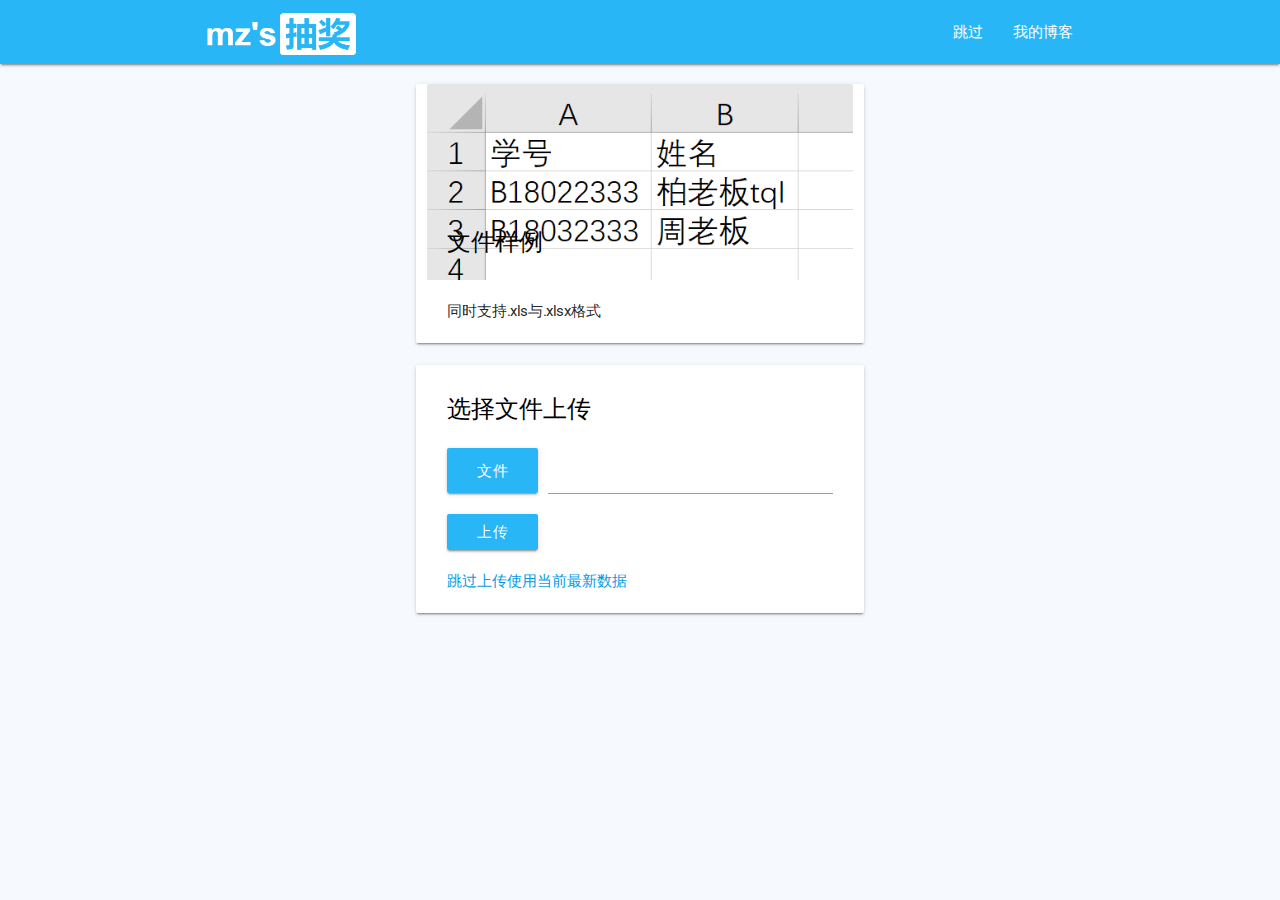
<file: src/main/resources/templates/index.html>
<!DOCTYPE html>
<html lang="en" xmlns:th="http://www.thymeleaf.org">
<head>
    <title>上传文件</title>
    <link rel="icon" type="image/x-icon" th:href="@{~/src/images/icon.ico}">
    <link rel="shortcut icon" th:href="@{~/src/images/icon.ico}" type="image/x-icon">
    <!--Import Google Icon Font-->
    <link href="http://fonts.googleapis.com/icon?family=Material+Icons" rel="stylesheet">
    <!--Import materialize.css-->
    <link type="text/css" rel="stylesheet" href="../static/src/css/materialize.css" th:href="@{~/src/css/materialize.css}" media="screen,projection"/>
    <!--Let browser know website is optimized for mobile-->
    <meta name="viewport" content="width=device-width, initial-scale=1.0"/>
    <link type="text/css" href="../static/index/css/index.css" th:href="@{~/index/css/index.css}" rel="styleSheet"/>

</head>
<body>
<nav class="light-blue lighten-1" role="navigation">
    <div class="nav-wrapper container"><img src="../static/src/images/logo.png" th:src="@{~/src/images/logo.png}" id="logo-container">
        <ul class="right hide-on-med-and-down">
            <li><a href="/raffle">跳过</a></li>
            <li><a href="https://blog.xanderc.top">我的博客</a></li>
        </ul>

        <ul id="nav-mobile" class="side-nav">
            <li><a href="/raffle">跳过</a></li>
            <li><a href="https://blog.xanderc.top">我的博客</a></li>
        </ul>
        <a href="#" data-activates="nav-mobile" class="button-collapse"><i class="material-icons">menu</i></a>
    </div>
</nav>
<div class="container row">
    <div class="card col s12 m8 offset-m2 l6 offset-l3" id="main-card">
        <div class="card-image">
            <img src="../static/index/images/sample.png" th:src="@{~/index/images/sample.png}" style="width: 100%">
            <span class="card-title black-text ">文件样例</span>
        </div>
        <div class="card-content">
            <p>同时支持.xls与.xlsx格式</p>
        </div>
    </div>
    <div class="card col s12 m8 offset-m2 l6 offset-l3">
        <div class="card-content">
            <span class="card-title black-text ">选择文件上传</span>
            <form method="POST" enctype="multipart/form-data" action="/upload">
                <div class="file-field input-field">
                    <div class="btn light-blue lighten-1">
                        <span>文件</span>
                        <input type="file" name="file">
                    </div>
                    <div class="file-path-wrapper black-text">
                        <input class="file-path validate black-text" type="text">
                    </div>
                </div>
                <input class="waves-effect waves-light btn light-blue lighten-1"type="submit" value="上传" />
            </form>
            <a id="jump" href="/raffle">跳过上传使用当前最新数据</a>
        </div>

    </div>
</div>
<script type="text/javascript" src="../static/src/js/materialize.js" th:src="@{~/src/js/materialize.js}"></script>
<script src="../static/src/js/jquery-3.4.1.js" th:src="@{~/src/js/jquery-3.4.1.js}"></script>
</body>
</html>
</file>
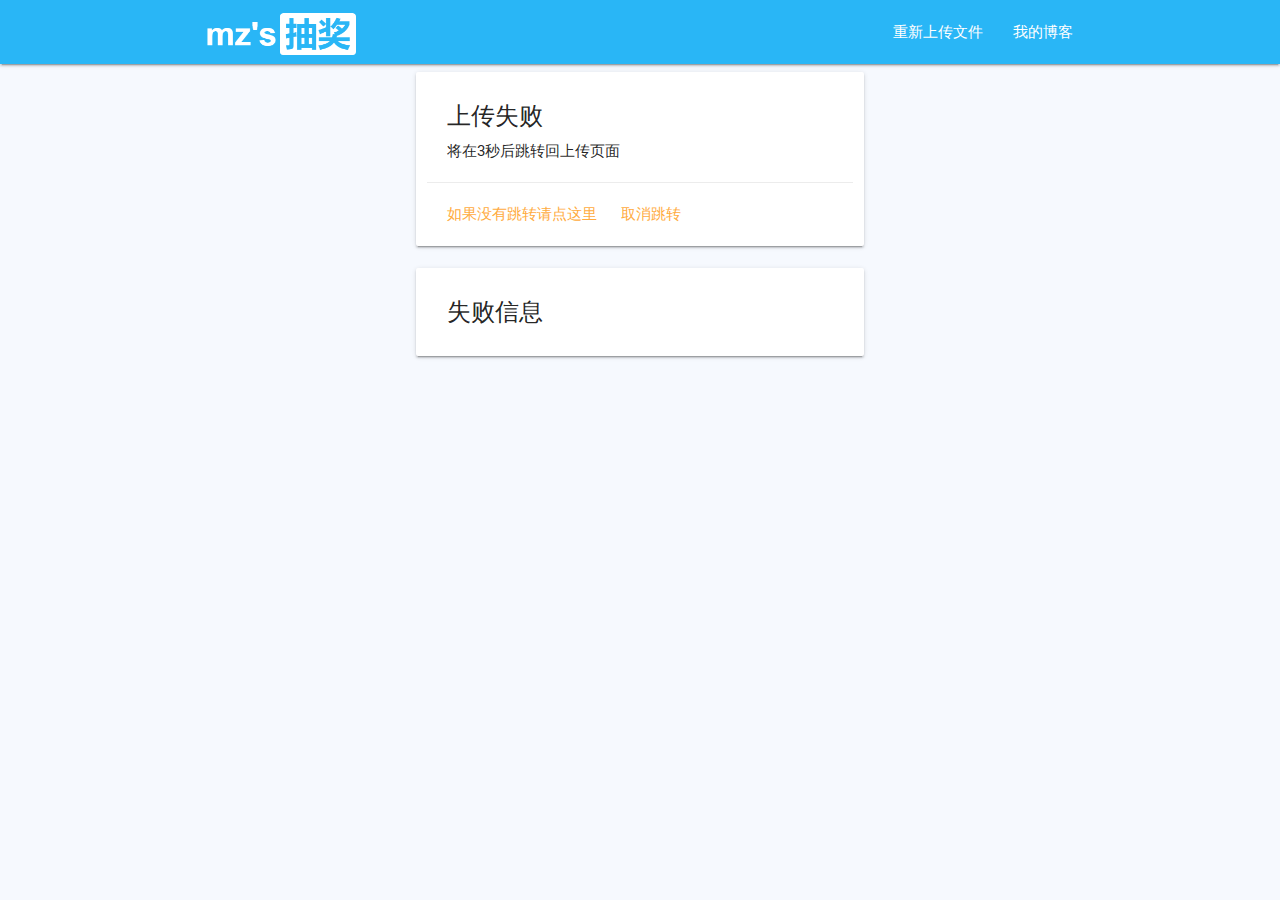
<file: src/main/resources/templates/failure.html>
<!DOCTYPE html>
<html lang="en" xmlns:th="http://www.thymeleaf.org">
<head>
    <meta charset="UTF-8">
    <title>上传失败</title>
    <link rel="icon" type="image/x-icon" th:href="@{~/src/images/icon.ico}">
    <link rel="shortcut icon" th:href="@{~/src/images/icon.ico}" type="image/x-icon">
    <!--Import Google Icon Font-->
    <link href="http://fonts.googleapis.com/icon?family=Material+Icons" rel="stylesheet">
    <!--Import materialize.css-->
    <link type="text/css" rel="stylesheet" href="../static/src/css/materialize.css" th:href="@{~/src/css/materialize.css}" media="screen,projection"/>
    <!--Let browser know website is optimized for mobile-->
    <meta name="viewport" content="width=device-width, initial-scale=1.0"/>
    <script src="../static/src/js/jquery-3.4.1.js" th:src="@{~/src/js/jquery-3.4.1.js}"></script>
    <link type="text/css" href="../static/raffle/css/index.css" th:href="@{~/failure/css/index.css}" rel="styleSheet"/>
    <script type="text/javascript" src="../static/src/js/materialize.js" th:src="@{~/src/js/materialize.js}"></script>
</head>
<body>
<nav class="light-blue lighten-1" role="navigation">
    <div class="nav-wrapper container"><img alt="sample" src="../static/src/images/logo.png" th:src="@{~/src/images/logo.png}" id="logo-container">
        <ul class="right hide-on-med-and-down">
            <li><a href="#">重新上传文件</a></li>
            <li><a href="https://blog.xanderc.top">我的博客</a></li>
        </ul>

        <ul id="nav-mobile" class="side-nav">
            <li><a href="#">重新上传文件</a></li>
            <li><a href="https://blog.xanderc.top">我的博客</a></li>
        </ul>
        <a href="#" data-activates="nav-mobile" class="button-collapse"><i class="material-icons">menu</i></a>
    </div>
</nav>
<div class="container row card-container">
    <div class="card col s12 m8 offset-m2 l6 offset-l3" id="first-card">
        <div class="card-content">
            <span class="card-title">上传失败</span>
            <p id="timer">将在3秒后跳转回上传页面</p>
        </div>
        <div class="card-action">
            <a href="/">如果没有跳转请点这里</a>
            <a id="stop">取消跳转</a>
        </div>
    </div>
    <div class="card col s12 m8 offset-m2 l6 offset-l3">
        <div class="card-content">
            <span class="card-title">失败信息</span>
            <p th:text="${log}"></p>
        </div>
    </div>
</div>
<script src="../static/success/js/index.js" th:src="@{~/failure/js/index.js}"></script>
</body>
</html>
</file>
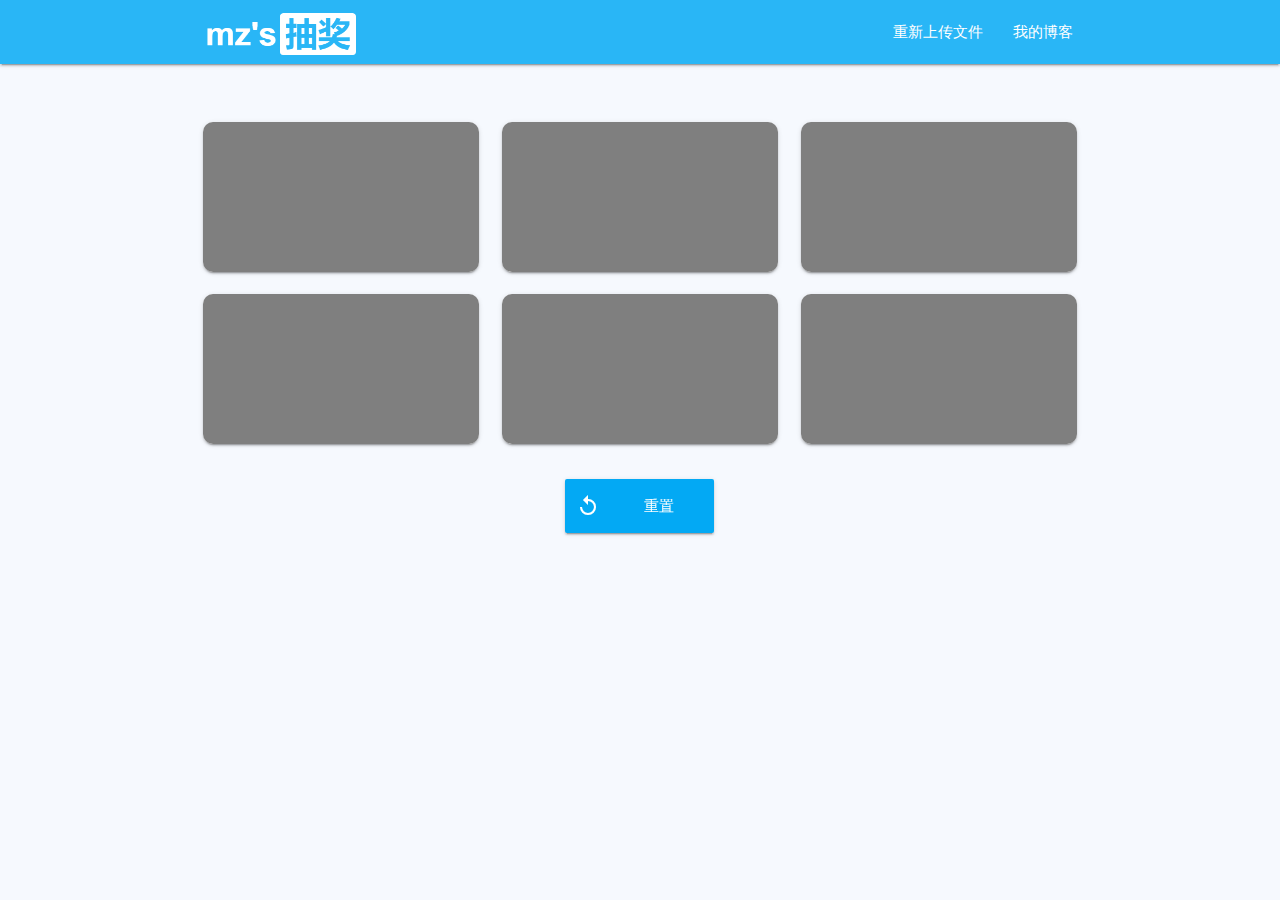
<file: src/main/resources/templates/raffle.html>
<!DOCTYPE html>
<html lang="en" xmlns:th="http://www.thymeleaf.org">
<head>
    <meta charset="UTF-8">
    <title>Raffle</title>
    <link rel="icon" type="image/x-icon" th:href="@{~/src/images/icon.ico}">
    <link rel="shortcut icon" th:href="@{~/src/images/icon.ico}" type="image/x-icon">
    <!--Import Google Icon Font-->
    <link href="http://fonts.googleapis.com/icon?family=Material+Icons" rel="stylesheet">
    <!--Import materialize.css-->
    <link type="text/css" rel="stylesheet" href="../static/src/css/materialize.css" th:href="@{~/src/css/materialize.css}" media="screen,projection"/>
    <!--Let browser know website is optimized for mobile-->
    <meta name="viewport" content="width=device-width, initial-scale=1.0"/>
    <script src="../static/src/js/jquery-3.4.1.js" th:src="@{~/src/js/jquery-3.4.1.js}"></script>
    <link type="text/css" href="../static/raffle/css/index.css" th:href="@{~/raffle/css/index.css}" rel="styleSheet"/>
    <script type="text/javascript" src="../static/src/js/materialize.js" th:src="@{~/src/js/materialize.js}"></script>
</head>
<body>
    <nav class="light-blue lighten-1" role="navigation">
        <div class="nav-wrapper container"><img alt="sample" src="../static/src/images/logo.png" th:src="@{~/src/images/logo.png}" id="logo-container">
          <ul class="right hide-on-med-and-down">
            <li><a href="/">重新上传文件</a></li>
            <li><a href="https://blog.xanderc.top">我的博客</a></li>
          </ul>
    
          <ul id="nav-mobile" class="side-nav">
            <li><a href="/">重新上传文件</a></li>
            <li><a href="https://blog.xanderc.top">我的博客</a></li>
          </ul>
          <a href="#" data-activates="nav-mobile" class="button-collapse"><i class="material-icons">menu</i></a>
        </div>
      </nav>

      <div class="container row" id="cards-container">
        <div class="col s12 m6 l4">
            <div class="card-panel valign-wrapper scratch-card">
                <p class="text" th:utext="*{sid0}">B19022323</p>
                <p class="text" th:utext="*{name0}"></p>
                <div class="my-canvas"><canvas class="canvas" id="canvas0"></canvas></div>
            </div>
        </div>
        <div class="col s12 m6 l4">
            <div class="card-panel valign-wrapper scratch-card">
                <p class="text" th:utext="*{sid1}">B19022323</p>
                <p class="text" th:utext="*{name1}"></p>
                <div class="my-canvas"><canvas class="canvas" id="canvas1"></canvas></div>
            </div>
        </div>
        <div class="col s12 m6 l4">
            <div class="card-panel valign-wrapper scratch-card">
                <p class="text" th:utext="*{sid2}">B19022323</p>
                <p class="text" th:utext="*{name2}"></p>
                <div class="my-canvas"><canvas class="canvas" id="canvas2"></canvas></div>
            </div>
        </div>
        <div class="col s12 m6 l4">
            <div class="card-panel valign-wrapper scratch-card">
                <p class="text" th:utext="*{sid3}">B19022323</p>
                <p class="text" th:utext="*{name3}"></p>
                <div class="my-canvas"><canvas class="canvas" id="canvas3"></canvas></div>
            </div>
        </div>
        <div class="col s12 m6 l4">
            <div class="card-panel valign-wrapper scratch-card">
                <p class="text" th:utext="*{sid4}">B19022323</p>
                <p class="text" th:utext="*{name4}"></p>
                <div class="my-canvas"><canvas class="canvas" id="canvas4"></canvas></div>
            </div>
        </div>
        <div class="col s12 m6 l4">
            <div class="card-panel valign-wrapper scratch-card">
                <p class="text" th:utext="*{sid5}">B19022323</p>
                <p class="text" th:utext="*{name5}"></p>
                <div class="my-canvas"><canvas class="canvas" id="canvas5"></canvas></div>
            </div>
        </div>
      </div>
      <div class="container row center-align">
        <div class="light-blue waves-effect waves-light btn-large col s6 offset-s3 m4 offset-m4 l2 offset-l5 " id="replay"><i class="material-icons left">replay</i>重置</div>
      </div>
    <script src="../static/raffle/js/index.js" th:src="@{~/raffle/js/index.js}"></script>
</body>
</html>
</file>
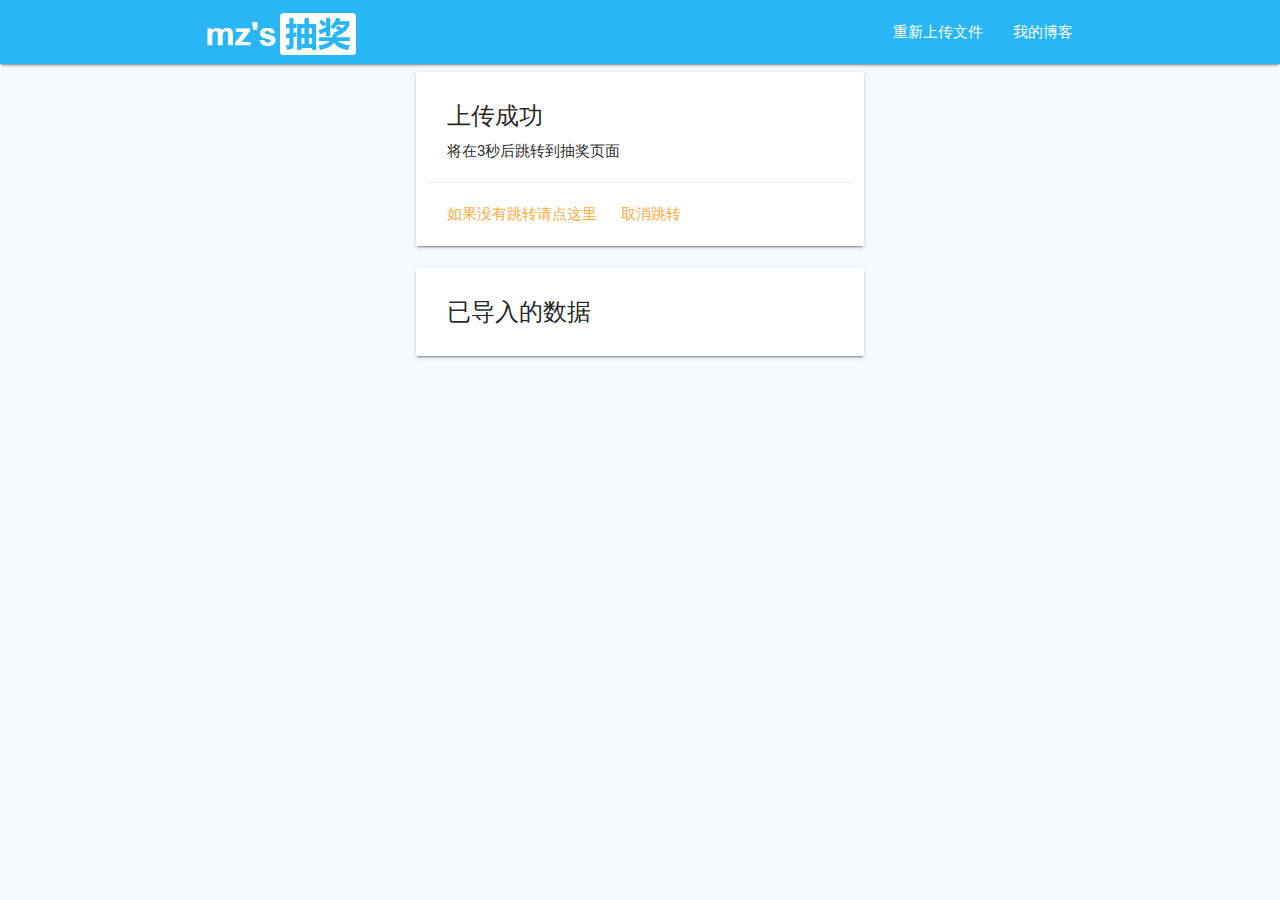
<file: src/main/resources/templates/success.html>
<!DOCTYPE html>
<html lang="en" xmlns:th="http://www.thymeleaf.org">
<head>
    <meta charset="UTF-8">
    <title>上传成功</title>
    <link rel="icon" type="image/x-icon" th:href="@{~/src/images/icon.ico}">
    <link rel="shortcut icon" th:href="@{~/src/images/icon.ico}" type="image/x-icon">
    <!--Import Google Icon Font-->
    <link href="http://fonts.googleapis.com/icon?family=Material+Icons" rel="stylesheet">
    <!--Import materialize.css-->
    <link type="text/css" rel="stylesheet" href="../static/src/css/materialize.css" th:href="@{~/src/css/materialize.css}" media="screen,projection"/>
    <!--Let browser know website is optimized for mobile-->
    <meta name="viewport" content="width=device-width, initial-scale=1.0"/>
    <script src="../static/src/js/jquery-3.4.1.js" th:src="@{~/src/js/jquery-3.4.1.js}"></script>
    <link type="text/css" href="../static/raffle/css/index.css" th:href="@{~/success/css/index.css}" rel="styleSheet"/>
    <script type="text/javascript" src="../static/src/js/materialize.js" th:src="@{~/src/js/materialize.js}"></script>
</head>
<body>
    <nav class="light-blue lighten-1" role="navigation">
        <div class="nav-wrapper container"><img alt="sample" src="../static/src/images/logo.png" th:src="@{~/src/images/logo.png}" id="logo-container">
            <ul class="right hide-on-med-and-down">
                <li><a href="#">重新上传文件</a></li>
                <li><a href="https://blog.xanderc.top">我的博客</a></li>
            </ul>

            <ul id="nav-mobile" class="side-nav">
                <li><a href="#">重新上传文件</a></li>
                <li><a href="https://blog.xanderc.top">我的博客</a></li>
            </ul>
            <a href="#" data-activates="nav-mobile" class="button-collapse"><i class="material-icons">menu</i></a>
        </div>
    </nav>
    <div class="container row card-container">
        <div class="card col s12 m8 offset-m2 l6 offset-l3" id="first-card">
            <div class="card-content">
                <span class="card-title">上传成功</span>
                <p id="timer">将在3秒后跳转到抽奖页面</p>
            </div>
            <div class="card-action">
                <a href="/raffle">如果没有跳转请点这里</a>
                <a id="stop">取消跳转</a>
            </div>
        </div>
        <div class="card col s12 m8 offset-m2 l6 offset-l3">
            <div class="card-content">
                <span class="card-title">已导入的数据</span>
                <p th:text="${log}"></p>
            </div>
        </div>
    </div>
    <script src="../static/success/js/index.js" th:src="@{~/success/js/index.js}"></script>
</body>
</html>
</file>
